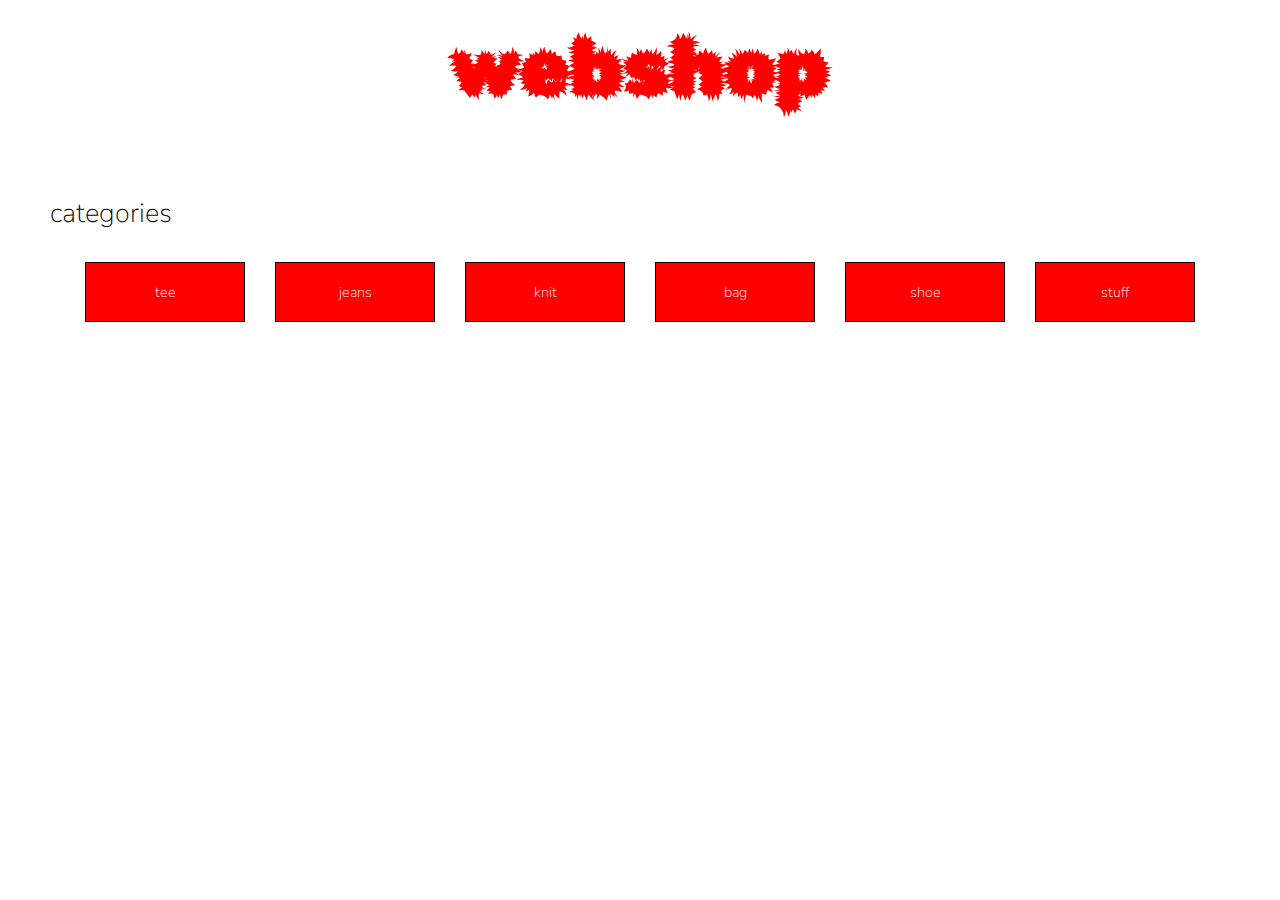
<file: index.html>
<!DOCTYPE html>
<html lang="en">
  <head>
    <meta charset="UTF-8" />
    <meta name="viewport" content="width=device-width, initial-scale=1.0" />
    <title>webshop</title>
    <link rel="stylesheet" href="style.css" />
    <!-- rubik beastly static font -->
    <link rel="preconnect" href="https://fonts.googleapis.com" />
    <link rel="preconnect" href="https://fonts.gstatic.com" crossorigin />
    <link
      href="https://fonts.googleapis.com/css2?family=Rubik+Beastly&display=swap"
      rel="stylesheet"
    />
    <!-- nunito sans font -->
    <link rel="preconnect" href="https://fonts.googleapis.com" />
    <link rel="preconnect" href="https://fonts.gstatic.com" crossorigin />
    <link
      href="https://fonts.googleapis.com/css2?family=Nunito+Sans:ital,opsz,wght@0,6..12,200..1000;1,6..12,200..1000&display=swap"
      rel="stylesheet"
    />
  </head>
  <body>
    <main id="main_index">
      <h1><a href="index.html">webshop</a></h1>
      <h2>categories</h2>
      <nav id="categories_grid">
        <ul id="categories_flex">
          <li class="categories_box"><a href="productlist.html">tee</a></li>
          <li class="categories_box"><a href="productlist.html">jeans</a></li>
          <li class="categories_box"><a href="productlist.html">knit</a></li>
          <li class="categories_box"><a href="productlist.html">bag</a></li>
          <li class="categories_box"><a href="productlist.html">shoe</a></li>
          <li class="categories_box"><a href="productlist.html">stuff</a></li>
        </ul>
      </nav>
    </main>
  </body>
</html>
</file>
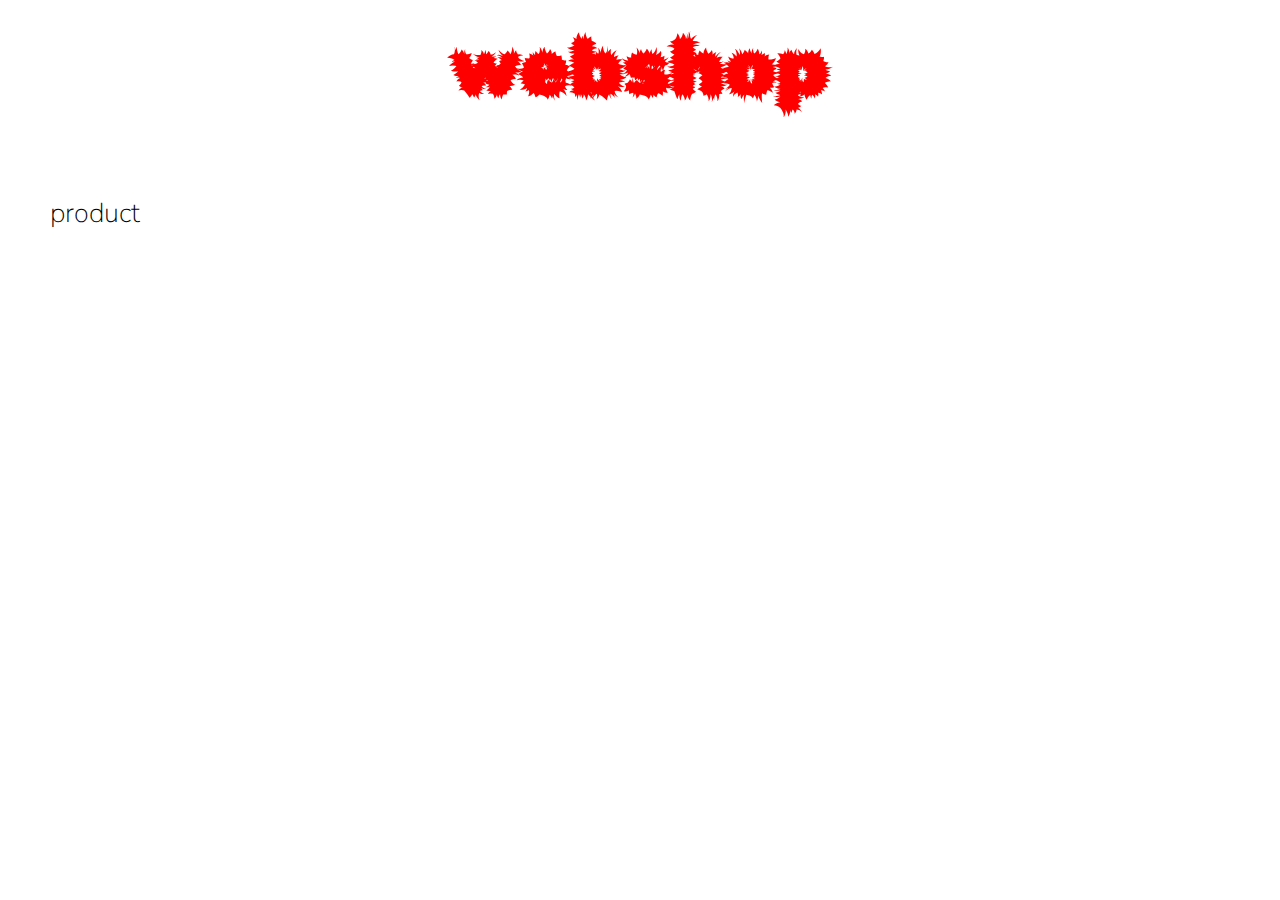
<file: product.html>
<!DOCTYPE html>
<html lang="en">
  <head>
    <meta charset="UTF-8" />
    <meta name="viewport" content="width=device-width, initial-scale=1.0" />
    <title>product</title>
    <link rel="stylesheet" href="style.css" />
    <!-- rubik beastly static font -->
    <link rel="preconnect" href="https://fonts.googleapis.com" />
    <link rel="preconnect" href="https://fonts.gstatic.com" crossorigin />
    <link
      href="https://fonts.googleapis.com/css2?family=Rubik+Beastly&display=swap"
      rel="stylesheet"
    />
    <!-- nunito sans font -->
    <link rel="preconnect" href="https://fonts.googleapis.com" />
    <link rel="preconnect" href="https://fonts.gstatic.com" crossorigin />
    <link
      href="https://fonts.googleapis.com/css2?family=Nunito+Sans:ital,opsz,wght@0,6..12,200..1000;1,6..12,200..1000&display=swap"
      rel="stylesheet"
    />
  </head>
  <body>
    <main id="main_index">
      <h1><a href="index.html">webshop</a></h1>
      <h2>product</h2>
    </main>
  </body>
</html>
</file>
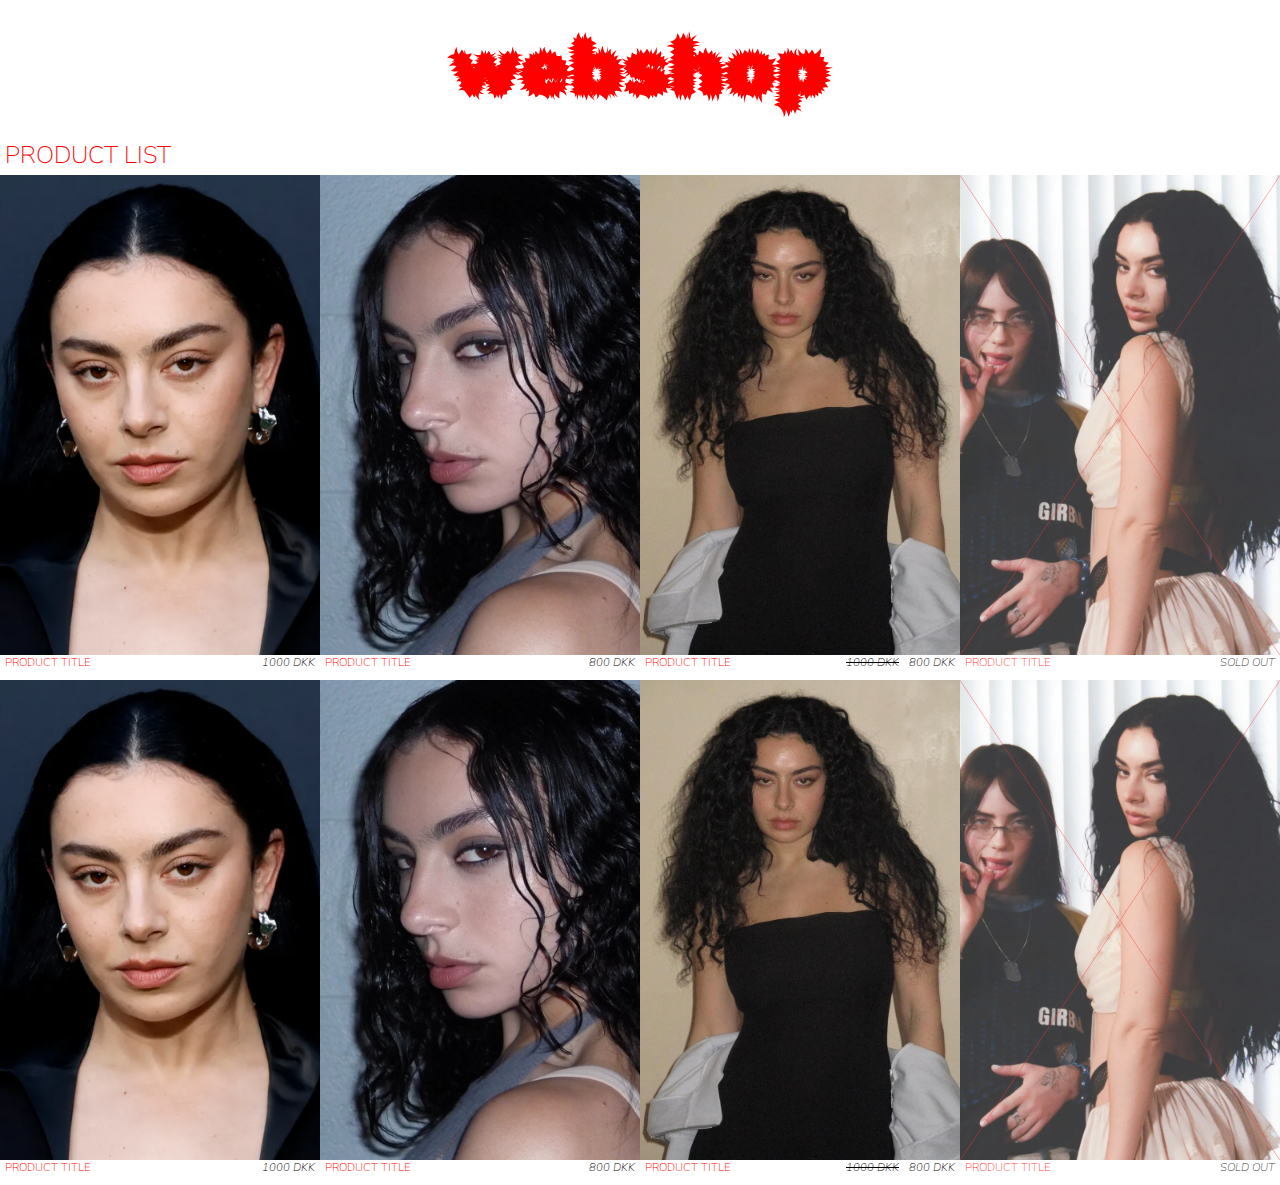
<file: productlist.html>
<!DOCTYPE html>
<html lang="en">
  <head>
    <meta charset="UTF-8" />
    <meta name="viewport" content="width=device-width, initial-scale=1.0" />
    <title>productlist</title>
    <link rel="stylesheet" href="style.css" />
    <!-- rubik beastly static font -->
    <link rel="preconnect" href="https://fonts.googleapis.com" />
    <link rel="preconnect" href="https://fonts.gstatic.com" crossorigin />
    <link
      href="https://fonts.googleapis.com/css2?family=Rubik+Beastly&display=swap"
      rel="stylesheet"
    />
    <!-- nunito sans font -->
    <link rel="preconnect" href="https://fonts.googleapis.com" />
    <link rel="preconnect" href="https://fonts.gstatic.com" crossorigin />
    <link
      href="https://fonts.googleapis.com/css2?family=Nunito+Sans:ital,opsz,wght@0,6..12,200..1000;1,6..12,200..1000&display=swap"
      rel="stylesheet"
    />
  </head>
  <body>
    <main>
      <h1><a href="index.html">webshop</a></h1>
      <div id="productlist_h2">
        <h2>PRODUCT LIST</h2>
      </div>
      <div class="productlist_flex">
        <a href="product.html">
          <div class="product_card">
            <img
              class="product_img_card"
              src="img/placeholder_charli.png"
              alt="picture of charli xcx"
            />
            <h3 class="product_title_card">PRODUCT TITLE</h3>
            <h3 class="product_price_card">1000 DKK</h3>
          </div>
        </a>
        <a href="product.html">
          <div class="product_card">
            <img
              class="product_img_card"
              src="img/placeholder_charli2.png"
              alt="picture of charli xcx"
            />
            <h3 class="product_title_card">PRODUCT TITLE</h3>
            <h3 class="product_price_card">800 DKK</h3>
          </div>
        </a>
        <a href="product.html">
          <div class="product_card product_card_sale">
            <img
              class="product_img_card"
              src="img/placeholder_charli3.png"
              alt="picture of charli xcx"
            />
            <h3 class="product_title_card">PRODUCT TITLE</h3>
            <h3 class="product_price_card product_price_overlined">1000 DKK</h3>
            <h3 class="product_sale_card">800 DKK</h3>
          </div>
        </a>
        <a href="product.html">
          <div class="product_card product_card_soldout">
            <img
              class="product_img_card"
              src="img/placeholder_charli4.png"
              alt="picture of charli xcx"
            />
            <img class="product_img_card_x" src="img/soldout.svg" alt="red x" />
            <h3 class="product_title_card">PRODUCT TITLE</h3>
            <h3 class="product_price_card">1000 DKK</h3>
            <h3 class="product_soldout_card">SOLD OUT</h3>
          </div>
        </a>
        <a href="product.html">
          <div class="product_card">
            <img
              class="product_img_card"
              src="img/placeholder_charli.png"
              alt="picture of charli xcx"
            />
            <h3 class="product_title_card">PRODUCT TITLE</h3>
            <h3 class="product_price_card">1000 DKK</h3>
          </div>
        </a>
        <a href="product.html">
          <div class="product_card">
            <img
              class="product_img_card"
              src="img/placeholder_charli2.png"
              alt="picture of charli xcx"
            />
            <h3 class="product_title_card">PRODUCT TITLE</h3>
            <h3 class="product_price_card">800 DKK</h3>
          </div>
        </a>
        <a href="product.html">
          <div class="product_card product_card_sale">
            <img
              class="product_img_card"
              src="img/placeholder_charli3.png"
              alt="picture of charli xcx"
            />
            <h3 class="product_title_card">PRODUCT TITLE</h3>
            <h3 class="product_price_card product_price_overlined">1000 DKK</h3>
            <h3 class="product_sale_card">800 DKK</h3>
          </div>
        </a>
        <a href="product.html">
          <div class="product_card product_card_soldout">
            <img
              class="product_img_card"
              src="img/placeholder_charli4.png"
              alt="picture of charli xcx"
            />
            <img class="product_img_card_x" src="img/soldout.svg" alt="red x" />
            <h3 class="product_title_card">PRODUCT TITLE</h3>
            <h3 class="product_price_card">1000 DKK</h3>
            <h3 class="product_soldout_card">SOLD OUT</h3>
          </div>
        </a>
      </div>
    </main>
    <script src="list.js"></script>
  </body>
</html>
</file>
<file: style.css>
/*************** Reset *********************/
* {
  margin: 0;
  padding: 0;
  box-sizing: border-box;
}

img {
  width: 100%;
  height: auto;
  display: block;
}

/* general */

main {
  display: grid;
}

#main_index {
  display: grid;
  padding: 0 10px 0 10px;
}

h1 {
  grid-row: 1;
  grid-column: 1fr;
  justify-self: center;
  padding: 20px 0 20px 0;
  a {
    font-family: "Rubik Beastly", sans-serif;
    color: red;
    font-size: 3rem;
  }
}

h2 {
  grid-row: 2;
  grid-column: 1fr;
  justify-self: start;
  font-family: "Nunito Sans", sans-serif;
  color: black;
  font-size: 1.2rem;
  font-weight: 200;
  padding: 60px 0 20px 0px;
}

h3 {
  font-family: "Nunito Sans", sans-serif;
  color: black;
  font-size: 0.8rem;
  font-weight: 200;
}

h4 {
  font-family: "Nunito Sans", sans-serif;
  color: black;
  font-size: 0.8rem;
  font-weight: 300;
}

p {
  font-family: "Nunito Sans", sans-serif;
  color: black;
  font-size: 0.7rem;
  font-weight: 200;
}

ul {
  list-style-type: none;
}

a {
  text-decoration: none;
  color: black;
  font-family: "Nunito Sans", sans-serif;
  font-weight: 200;
  font-size: 0.9rem;
}

@media (min-width: 700px) {
  #main_index {
    padding: 0 50px 0 50px;
  }
  h1 {
    a {
      font-size: 5rem;
    }
  }
  h2 {
    font-size: 1.7rem;
  }
}

/* index */

#categories_grid {
  display: grid;
  grid-row: 3;
  grid-column: 1fr;
  margin-top: 10px;
}

#categories_flex {
  display: flex;
  flex-wrap: wrap;
  gap: 30px;
  justify-content: center;
}

.categories_box {
  width: 100px;
  height: 40px;
  border: 1px solid black;
  background-color: red;
  display: grid;
  a {
    place-self: center;
    color: white;
  }
}

@media (min-width: 700px) {
  .categories_box {
    width: 160px;
    height: 60px;
  }
}

/* productlist */

#productlist_h2 {
  grid-row: 2;
  grid-column: 1fr;
  justify-self: center;
  display: grid;
  width: 100%;
  height: 40px;
  margin-bottom: 0.1px;
  h2 {
    justify-self: start;
    padding: 0 0 0 3px;
    color: red;
  }
}

.productlist_flex {
  display: flex;
  flex-wrap: wrap;
}

.product_card {
  display: grid;
  grid-template-columns: 1fr;
  width: 50vw;
  height: 30%;
  padding-bottom: 10px;
}

.product_card:hover {
  opacity: 0.7;
}

.product_img_card {
  object-fit: cover;
  width: 100%;
  grid-row: 1;
  grid-column: 1/3;
  justify-self: center;
  z-index: 1;
}

.product_price_card,
.product_title_card,
.product_soldout_card,
.product_sale_card {
  font-size: 0.55rem;
  text-transform: uppercase;
}

.product_title_card {
  grid-row: 2;
  grid-column: 1/2;
  justify-self: start;
  align-self: end;
  padding-left: 3px;
  color: red;
}

.product_price_card,
.product_soldout_card {
  grid-row: 2;
  grid-column: 1/2;
  justify-self: end;
  align-self: end;
  padding-right: 3px;
  font-style: italic;
}

.product_card_soldout {
  opacity: 0.8;
  .product_price_card {
    display: none;
  }
}
.product_img_card_x {
  object-fit: cover;
  width: 100%;
  grid-row: 1;
  grid-column: 1/3;
  justify-self: center;
  z-index: 10;
}

.product_price_overlined {
  text-decoration: line-through;
}

.product_sale_card {
  padding-right: 3px;
  padding-left: 5px;
  font-style: italic;
}

@media (min-width: 800px) {
  .product_card {
    display: grid;
    grid-template-columns: 1fr;
    width: 25vw;
    height: 30%;
    padding-bottom: 10px;
  }
  .product_price_card,
  .product_title_card {
    font-size: 0.7rem;
    padding-left: 5px;
    padding-right: 5px;
  }
  #productlist_h2 {
    h2 {
      font-size: 1.5rem;
      padding: 0 0 0 5px;
      color: red;
    }
  }
  .product_sale_card,
  .product_soldout_card {
    font-size: 0.7rem;
    padding-right: 5px;
  }
}

/* product */

#product_grid {
  display: grid;
  grid-template-columns: 1fr;
}

.product_big_picture {
  width: 100%;
  grid-row: 1;
  grid-column: 1/2;
}

.product_price,
.product_title {
  grid-row: 2;
  grid-column: 1/2;
  padding: 0 3px;
  font-size: 0.9rem;
  text-transform: uppercase;
}

.product_title {
  color: red;
}

.product_price {
  font-style: italic;
  justify-self: end;
}

.product_size {
  margin: 30px 0 2px 0;
  padding: 0 3px;
  grid-row: 3;
  grid-column: 1/2;
}

#sizebox_flex {
  display: flex;
  flex-wrap: wrap;
  padding: 0 3px;
  grid-row: 4;
  grid-column: 1/2;
}

.sizebox {
  display: grid;
  border: solid 1px red;
  width: 24%;
  height: 40px;
  padding-left: 6px;
  padding-top: 3px;
  margin: -1px 0 0 -1px;
  p {
    justify-self: start;
    align-self: start;
    z-index: 2;
  }
}

#add_to_bag {
  display: grid;
  grid-row: 5;
  grid-column: 1/2;
  background-color: red;
  width: 100%;
  height: 40px;
  margin-top: 50px;
  p {
    color: white;
    place-self: center;
  }
}

#product_description {
  display: grid;
  width: 100%;
  height: auto;
  margin-top: 30px;
  grid-row: 6;
  grid-column: 1/2;
  margin-bottom: 30px;
}

@media (min-width: 700px) {
  #product_grid {
    grid-template-columns: 50% 50%;
    max-width: 1000px;
    justify-self: center;
  }
  .product_big_picture {
    width: 100%;
    object-fit: cover;
    grid-row: 1/7;
    grid-column: 1/2;
  }
  .product_price,
  .product_title {
    grid-row: 2;
    grid-column: 2/3;
    margin-top: 50px;
  }
  .product_size {
    grid-row: 3;
    grid-column: 2/3;
    margin-top: 140px;
  }
  #sizebox_flex {
    grid-row: 4;
    grid-column: 2/3;
    margin-top: 10px;
  }
  #add_to_bag {
    grid-row: 5;
    grid-column: 2/3;
    margin-top: 10px;
  }
  #product_description {
    grid-row: 6;
    grid-column: 2/3;
    margin-top: 50px;
  }
  #small_pictures_flex {
    display: flex;
    flex-wrap: wrap;
    gap: 40px;
    max-width: 1000px;
    justify-self: center;
    justify-content: center;
  }
  .product_small_picture {
    width: 250px;
    height: auto;
  }
}
</file>
